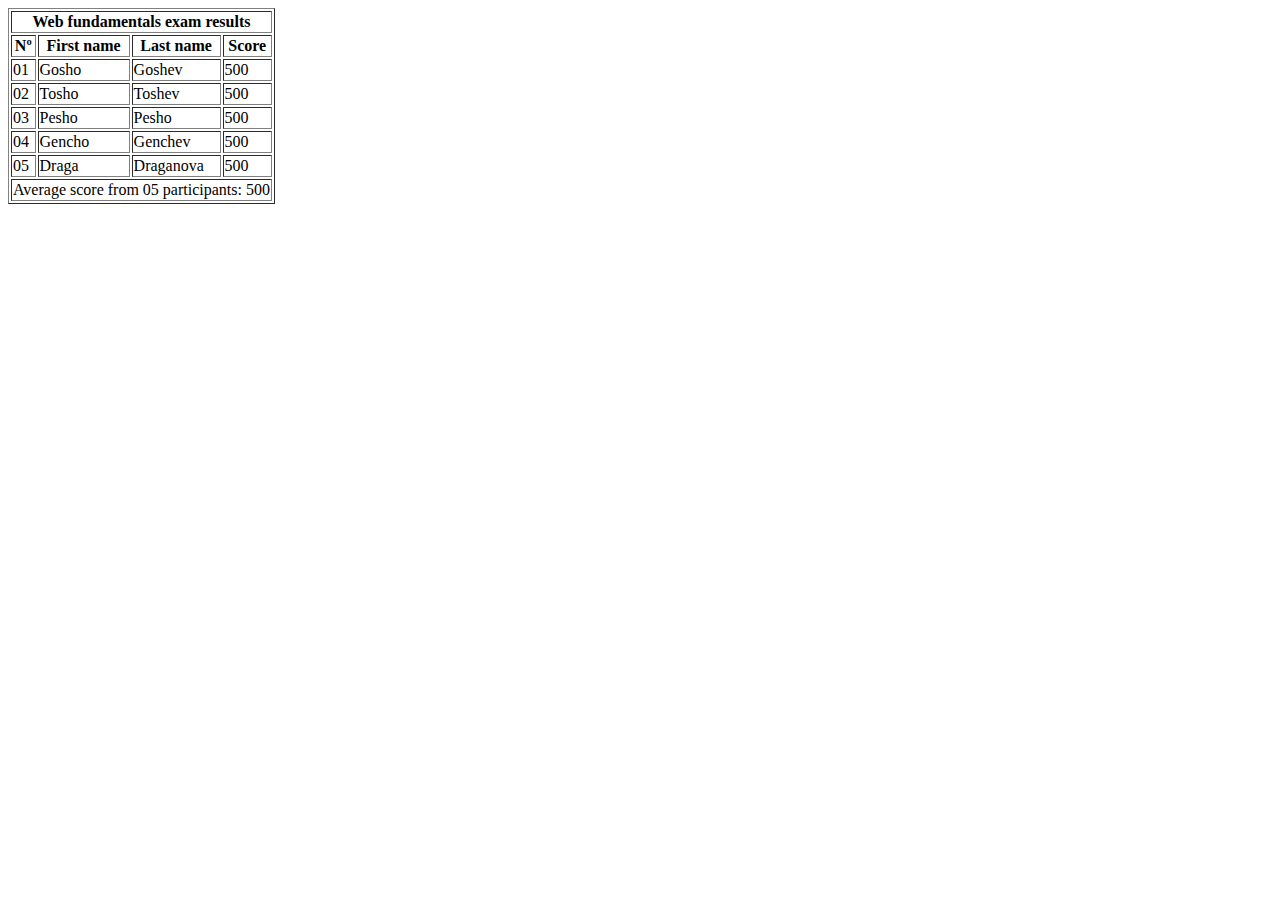
<file: Assignment-HTML/exam_results.html>
<!DOCTYPE html>
<html lang="en">
<head>
    <meta charset="UTF-8">
    <meta name="viewport" content="width=device-width, initial-scale=1.0">
    <title>Exam Results</title>
</head>
<body>
    <table border="1">
        <thead>
            <tr>
                <th colspan="4">Web fundamentals exam results</th>
            </tr>
            <tr>
                <th>Nº</th>
                <th>First name</th>
                <th>Last name</th>
                <th>Score</th>
            </tr>
        </thead>
        <tbody>
            <tr>
                <td>01</td>
                <td>Gosho</td>
                <td>Goshev</td>
                <td>500</td>
            </tr>
            <tr>
                <td>02</td>
                <td>Tosho</td>
                <td>Toshev</td>
                <td>500</td>
            </tr>
            <tr>
                <td>03</td>
                <td>Pesho</td>
                <td>Pesho</td>
                <td>500</td>
            </tr>
            <tr>
                <td>04</td>
                <td>Gencho</td>
                <td>Genchev</td>
                <td>500</td>
            </tr>
            <tr>
                <td>05</td>
                <td>Draga</td>
                <td>Draganova</td>
                <td>500</td>
            </tr>
        </tbody>
        <tfoot>
            <tr>
                <td colspan="4">Average score from 05 participants: 500</td>
            </tr>
        </tfoot>
    </table>
</body>
</html>
</file>
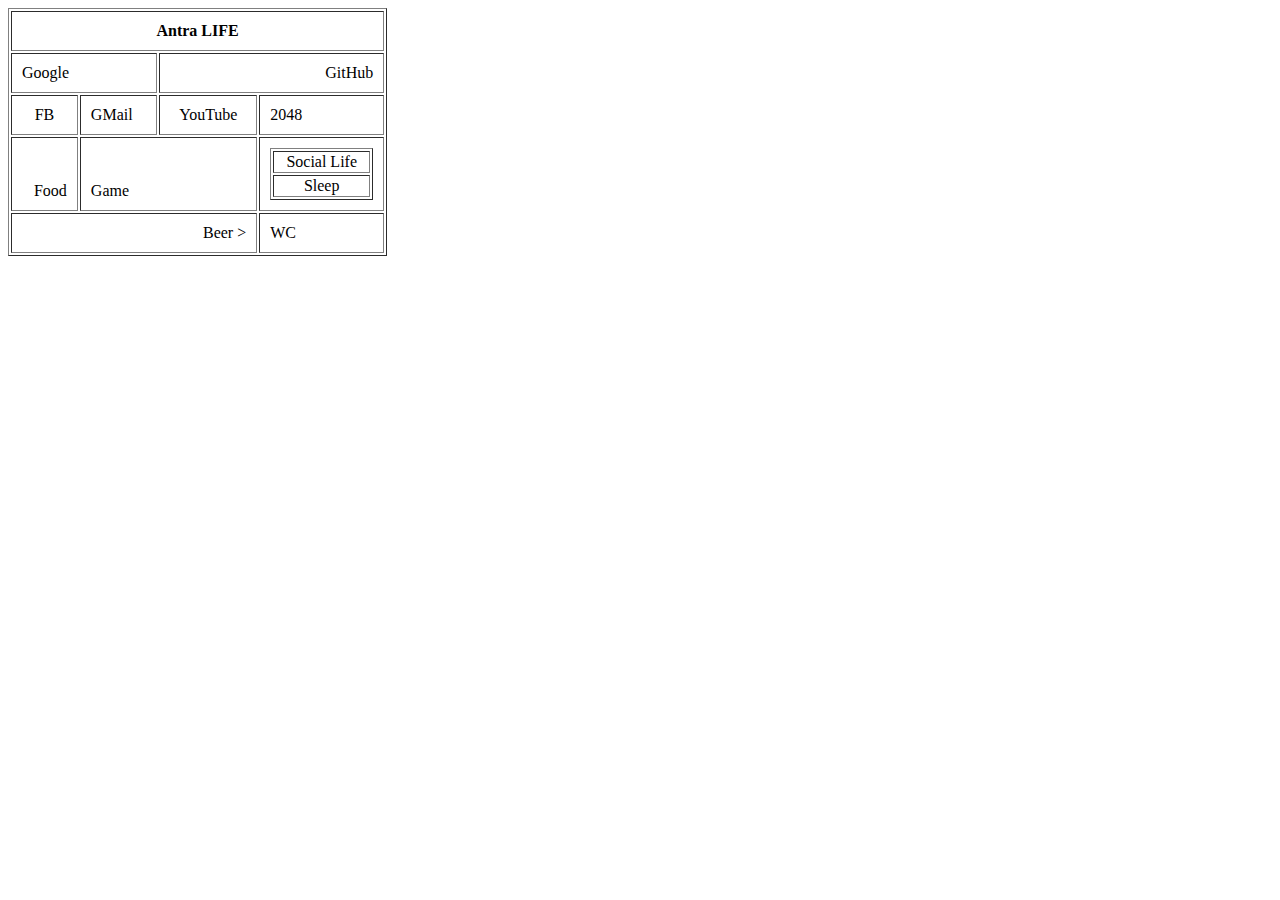
<file: Assignment-HTML/life_in_antra.html>
<!DOCTYPE html>
<html lang="en">
<head>
    <meta charset="UTF-8">
    <meta name="viewport" content="width=device-width, initial-scale=1.0">
    <title>Life in Antra</title>
</head>
<body>
    <table border="1" width="30%" cellpadding="10">
        <tr>
            <th colspan="4">Antra LIFE</th>
        </tr>
        <tr>
            <td colspan="2" style="text-align: left; vertical-align: top;">Google</td>
            <td colspan="2" style="text-align: right; vertical-align: top;">GitHub</td>
        </tr>
        <tr>
            <td style="text-align: center ; vertical-align: top;">FB</td>
            <td style="text-align: left;">GMail</td>
            <td style="text-align: center; vertical-align: bottom;">YouTube</td>
            <td style="text-align: left;">2048</td>
        </tr>
        <tr>
            <td style="text-align: right; vertical-align: bottom;">Food</td>
            <td colspan="2" style="text-align: left; vertical-align: bottom;">Game</td>
            <td>
                <table border="1" width="100%" height="100%">
                    <tr>
                        <td align="center" valign="middle">Social Life</td>
                    </tr>
                    <tr>
                        <td align="center" valign="middle">Sleep</td>
                    </tr>
                </table>
            </td>
        </tr>
        <tr>
            <td colspan="3" style="text-align: right;">Beer ></td>
            <td style="text-align: left;">WC</td>
        </tr>
    </table>
</body>
</html>
</file>
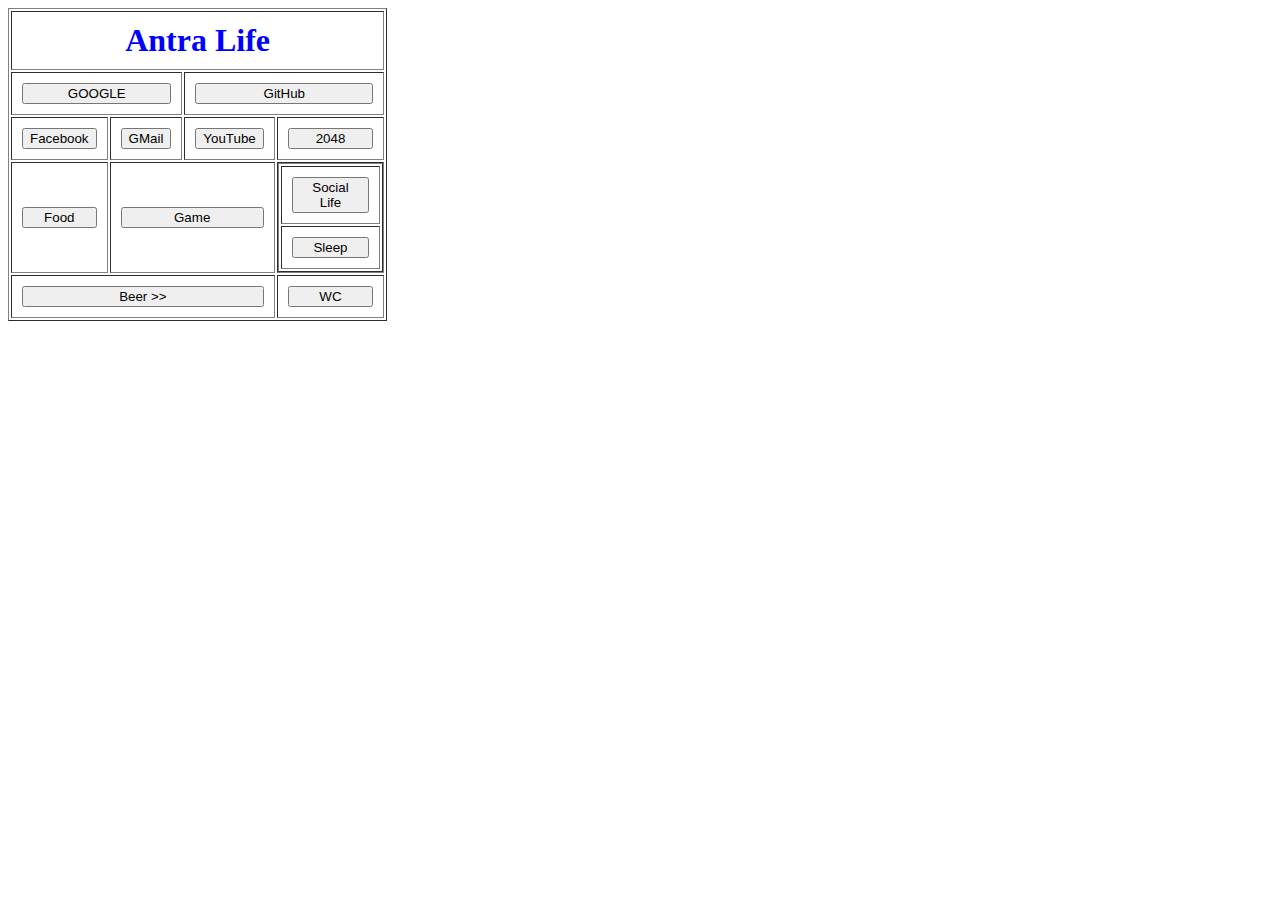
<file: Assignment-HTML/life_in_antra_keyboard.html>
<!DOCTYPE html>
<html lang="en">
<head>
    <meta charset="UTF-8">
    <meta name="viewport" content="width=device-width, initial-scale=1.0">
    <title>Life in Antra Keyboard</title>
</head>
<body>
    <table border="1" width="30%" cellpadding="10">
        <tr>
            <th colspan="4" style="font-size: 2em; font-weight: bold; color: blue;">Antra Life</th>
        </tr>
        <tr>
            <td colspan="2" style="text-align: center; vertical-align: middle;">
                <button onclick="window.open('https://www.google.com', '_blank')" style="width: 100%; height: 100%;">GOOGLE</button>
            </td>
            <td colspan="2" style="text-align: center; vertical-align: middle;">
                <button onclick="window.open('https://github.com', '_blank')" style="width: 100%; height: 100%;">GitHub</button>
            </td>
        </tr>
        <tr>
            <td style="text-align: center; vertical-align: middle;">
                <button onclick="window.open('https://www.facebook.com', '_blank')" style="width: 100%; height: 100%;">Facebook</button>
            </td>
            <td style="text-align: center; vertical-align: middle;">
                <button onclick="window.open('https://mail.google.com', '_blank')" style="width: 100%; height: 100%;">GMail</button>
            </td>
            <td style="text-align: center; vertical-align: middle;">
                <button onclick="window.open('https://www.youtube.com', '_blank')" style="width: 100%; height: 100%;">YouTube</button>
            </td>
            <td style="text-align: center; vertical-align: middle;">
                <button onclick="window.open('https://play2048.co', '_blank')" style="width: 100%; height: 100%;">2048</button>
            </td>
        </tr>
        <tr>
            <td style="text-align: center; vertical-align: middle;">
                <button onclick="window.open('https://www.foodnetwork.com', '_blank')" style="width: 100%; height: 100%;">Food</button>
            </td>
            <td colspan="2" style="text-align: center; vertical-align: middle;">
                <button onclick="window.open('https://www.gamestop.com', '_blank')" style="width: 100%; height: 100%;">Game</button>
            </td>
            <td style="padding: 0;">
                <table border="1" width="100%" height="100%" cellpadding="10">
                    <tr>
                        <td align="center" valign="top">
                            <button onclick="window.open('https://www.facebook.com', '_blank')" style="width: 100%; height: 100%;">Social Life</button>
                        </td>
                    </tr>
                    <tr>
                        <td align="center" valign="bottom">
                            <button onclick="window.open('https://www.sleepfoundation.org', '_blank')" style="width: 100%; height: 100%;">Sleep</button>
                        </td>
                    </tr>
                </table>
            </td>
        </tr>
        <tr>
            <td colspan="3" style="text-align: center; vertical-align: middle;">
                <button onclick="window.open('https://www.beeradvocate.com', '_blank')" style="width: 100%; height: 100%;">Beer >></button>
            </td>
            <td style="text-align: center; vertical-align: middle;">
                <button onclick="window.open('https://www.washingtonpost.com', '_blank')" style="width: 100%; height: 100%;">WC</button>
            </td>
        </tr>
    </table>
</body>
</html>
</file>
